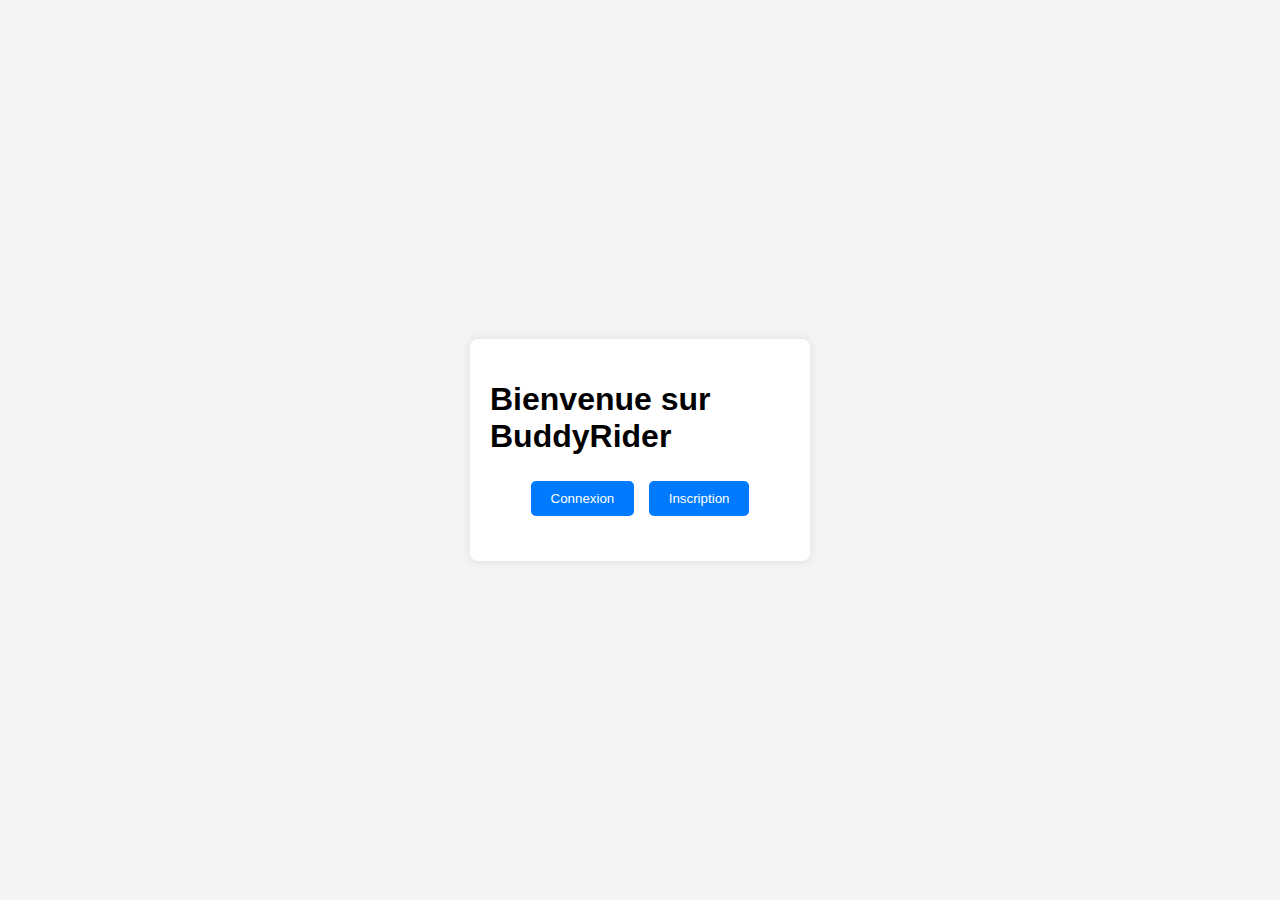
<file: index.html>
<!DOCTYPE html>
<html lang="fr">
<head>
    <meta charset="UTF-8">
    <meta name="viewport" content="width=device-width, initial-scale=1.0">
    <title>BuddyRider - Connexion/Inscription</title>
    <link rel="stylesheet" href="styles.css">
</head>
<body>
    <div class="container">
        <h1>Bienvenue sur BuddyRider</h1>

        <!-- Boutons de Connexion/Inscription -->
        <div class="buttons">
            <button id="login-btn">Connexion</button>
            <button id="signup-btn">Inscription</button>
        </div>

        <!-- Formulaire de Connexion -->
        <div id="login-form" class="form">
            <h2>Connexion</h2>
            <form>
                <label for="login-pseudo">Pseudo :</label>
                <input type="text" id="login-pseudo" placeholder="Entrez votre pseudo" required>

                <label for="login-password">Mot de passe :</label>
                <input type="password" id="login-password" placeholder="Entrez votre mot de passe" required>

                <button type="submit" id="submit-login">Se connecter</button>
            </form>
        </div>

        <!-- Formulaire d'Inscription -->
        <div id="signup-form" class="form">
            <h2>Inscription</h2>
            <form>
                <label for="signup-email">Email :</label>
                <input type="email" id="signup-email" placeholder="Entrez votre adresse email" required>

                <label for="signup-pseudo">Pseudo :</label>
                <input type="text" id="signup-pseudo" placeholder="Choisissez un pseudo" required>

                <label for="signup-password">Mot de passe :</label>
                <input type="password" id="signup-password" placeholder="Choisissez un mot de passe" required>

                <button type="submit" id="submit-signup">S'inscrire</button>
            </form>
        </div>
    </div>

    <script src="scripts.js"></script>
</body>
</html>
</file>
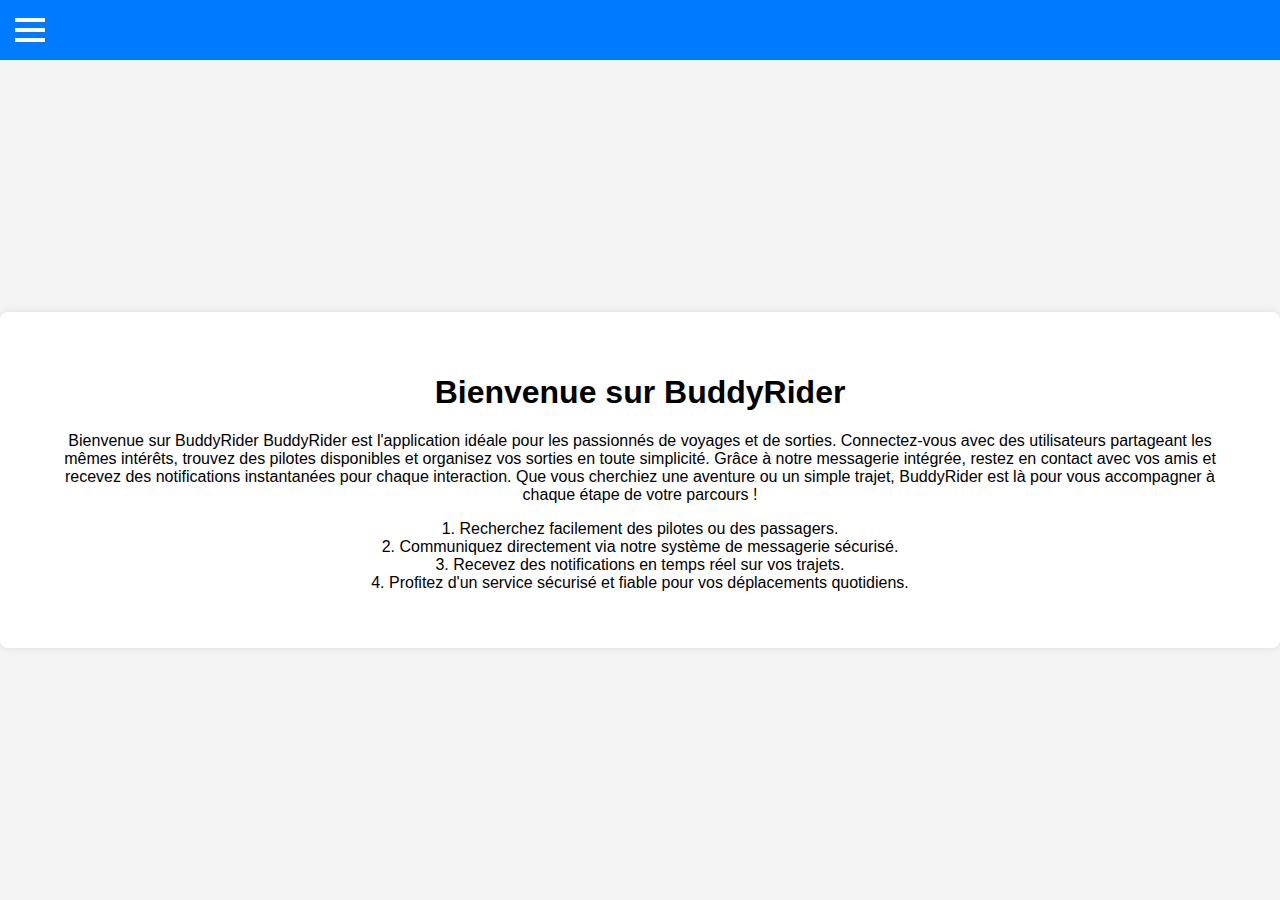
<file: accueil.html>
<!DOCTYPE html>
<html lang="fr">
<head>
    <meta charset="UTF-8">
    <meta name="viewport" content="width=device-width, initial-scale=1.0">
    <title>BuddyRider - Accueil</title>
    <link rel="stylesheet" href="accueil.css">
</head>
<body>

    <!-- Menu Hamburger -->
    <nav>
        <div class="hamburger-menu" id="hamburger-menu">
            <span class="hamburger-bar"></span>
            <span class="hamburger-bar"></span>
            <span class="hamburger-bar"></span>
        </div>

        <div class="menu" id="menu">
            <ul>
                <li><a href="accueil.html">Accueil</a></li>
                <li><a href="profile.html">Profil</a></li>
                <li><a href="recherche.html">Recherche de pilote</a></li>
                <li><a href="messagerie.html">Messagerie</a></li>
                <li><a href="notifications.html">Notifications</a></li>
                <li class="logout"><a href="index.html">Déconnexion</a></li>
            </ul>
        </div>
    </nav>

    <!-- Contenu principal -->
    <main>
        <div class="content">
            <h1>Bienvenue sur BuddyRider</h1>
            <p>Bienvenue sur BuddyRider
                BuddyRider est l'application idéale pour les passionnés de voyages et de sorties. Connectez-vous avec des utilisateurs partageant les mêmes intérêts, trouvez des pilotes disponibles et organisez vos sorties en toute simplicité. Grâce à notre messagerie intégrée, restez en contact avec vos amis et recevez des notifications instantanées pour chaque interaction. Que vous cherchiez une aventure ou un simple trajet, BuddyRider est là pour vous accompagner à chaque étape de votre parcours !
                </p>
            <ol>
                <li>Recherchez facilement des pilotes ou des passagers.</li>
                <li>Communiquez directement via notre système de messagerie sécurisé.</li>
                <li>Recevez des notifications en temps réel sur vos trajets.</li>
                <li>Profitez d'un service sécurisé et fiable pour vos déplacements quotidiens.</li>
            </ol>
        </div>
    </main>

    <script src="accueil.js"></script>
</body>
</html>
</file>
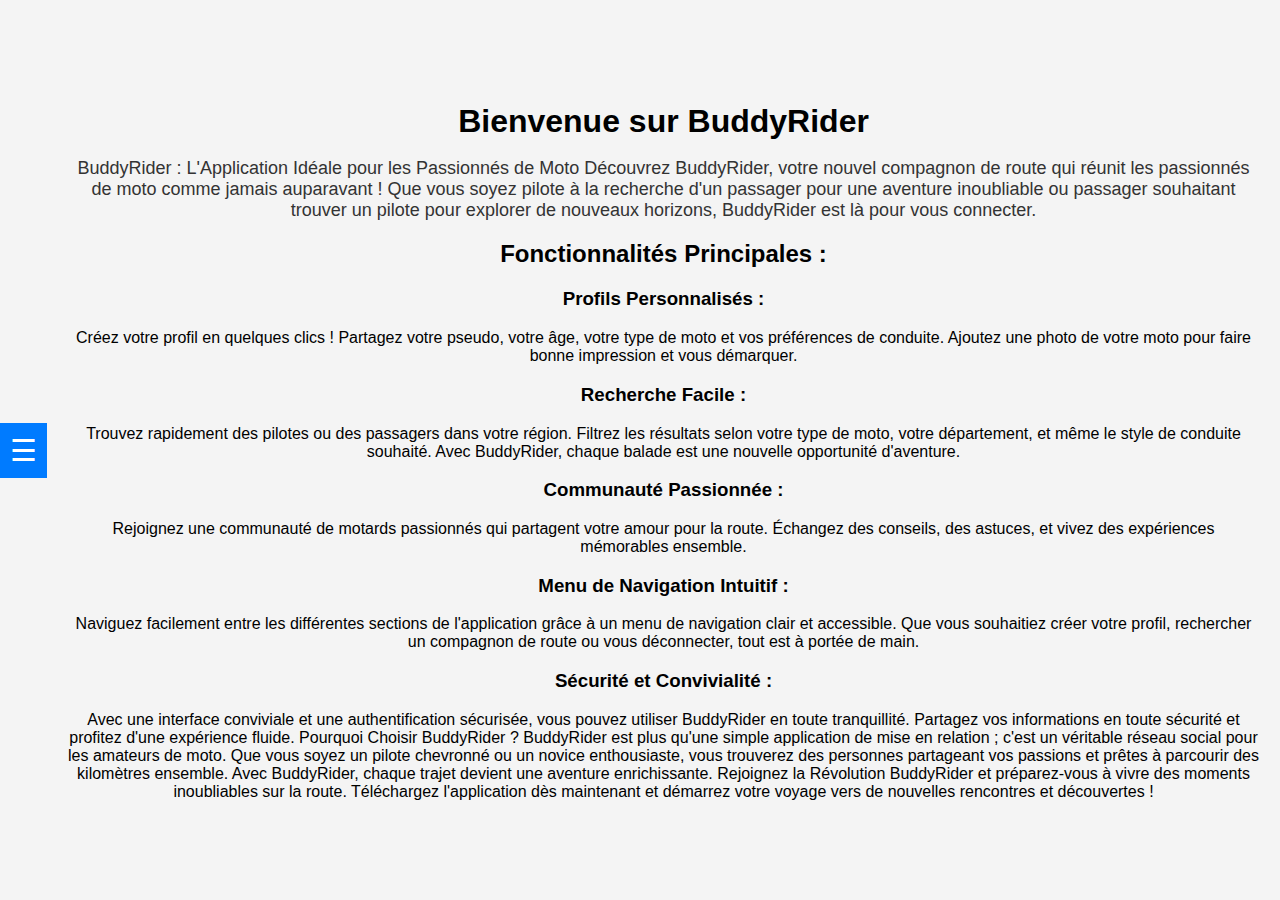
<file: homepage.html>
<!DOCTYPE html>
<html lang="fr">
<head>
    <meta charset="UTF-8">
    <meta name="viewport" content="width=device-width, initial-scale=1.0">
    <title>BuddyRider - Accueil</title>
    <link rel="stylesheet" href="styles.css">
    <link rel="stylesheet" href="homepage.css">
</head>
<body>
    <header>
        <div class="hamburger" id="hamburger">
            &#9776; <!-- Icône hamburger -->
        </div>
        <nav id="menu" class="hidden">
            <ul>
                <li><a href="homepage.html">Accueil</a></li>
                <li><a href="profile.html">Création de Profil</a></li>
                <li><a href="search.html">Recherche Pilote/Passager</a></li>
                <li><a href="messagerie.html">Messagerie</a></li>
                <li><hr></li> <!-- Ligne de séparation -->
                <li><a href="#" id="logout-btn" class="logout-btn">Déconnexion</a></li> <!-- Bouton de déconnexion -->
            </ul>
        </nav>
    </header>

    

    <main>
        <section class="description">
            <h1>Bienvenue sur BuddyRider</h1>
            <p>BuddyRider : L'Application Idéale pour les Passionnés de Moto
                Découvrez BuddyRider, votre nouvel compagnon de route qui réunit les passionnés de moto comme jamais auparavant ! Que vous soyez pilote à la recherche d'un passager pour une aventure inoubliable ou passager souhaitant trouver un pilote pour explorer de nouveaux horizons, BuddyRider est là pour vous connecter.<br>

                
                <h2>Fonctionnalités Principales :</h2>
                
                <h3>Profils Personnalisés :</h3> Créez votre profil en quelques clics ! Partagez votre pseudo, votre âge, votre type de moto et vos préférences de conduite. Ajoutez une photo de votre moto pour faire bonne impression et vous démarquer.
                
                <h3>Recherche Facile :</h3> Trouvez rapidement des pilotes ou des passagers dans votre région. Filtrez les résultats selon votre type de moto, votre département, et même le style de conduite souhaité. Avec BuddyRider, chaque balade est une nouvelle opportunité d'aventure.
                
                <h3>Communauté Passionnée :</h3> Rejoignez une communauté de motards passionnés qui partagent votre amour pour la route. Échangez des conseils, des astuces, et vivez des expériences mémorables ensemble.
                
                <h3>Menu de Navigation Intuitif :</h3> Naviguez facilement entre les différentes sections de l'application grâce à un menu de navigation clair et accessible. Que vous souhaitiez créer votre profil, rechercher un compagnon de route ou vous déconnecter, tout est à portée de main.
                
                <h3>Sécurité et Convivialité :</h3> Avec une interface conviviale et une authentification sécurisée, vous pouvez utiliser BuddyRider en toute tranquillité. Partagez vos informations en toute sécurité et profitez d'une expérience fluide.
                
                Pourquoi Choisir BuddyRider ?
                
                BuddyRider est plus qu'une simple application de mise en relation ; c'est un véritable réseau social pour les amateurs de moto. Que vous soyez un pilote chevronné ou un novice enthousiaste, vous trouverez des personnes partageant vos passions et prêtes à parcourir des kilomètres ensemble. Avec BuddyRider, chaque trajet devient une aventure enrichissante.
                
                Rejoignez la Révolution BuddyRider et préparez-vous à vivre des moments inoubliables sur la route. Téléchargez l'application dès maintenant et démarrez votre voyage vers de nouvelles rencontres et découvertes !</p>
            
            </section>
    </main>

    <script src="homepage.js"></script>
</body>
</html>
</file>
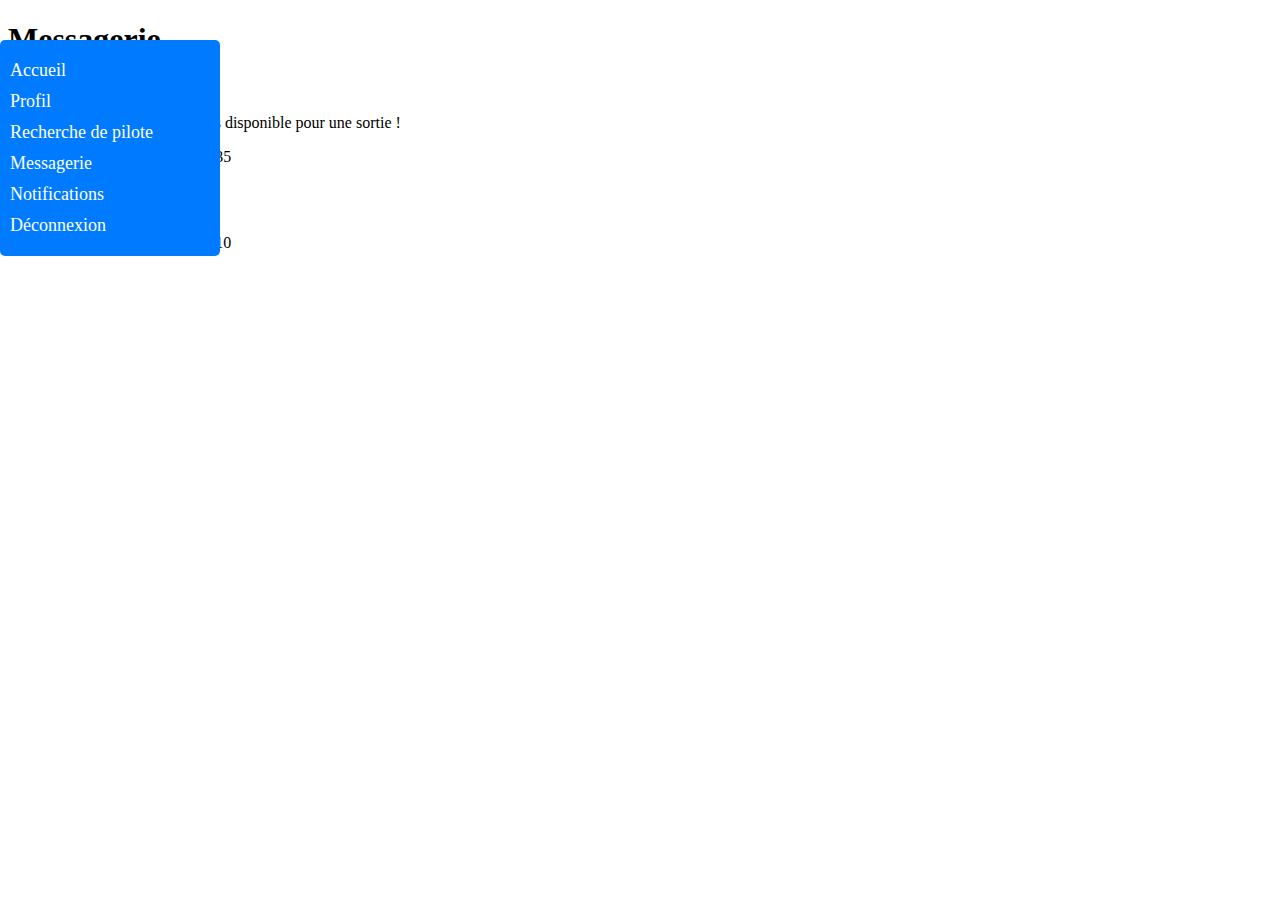
<file: messagerie.html>
<!DOCTYPE html>
<html lang="fr">
<head>
    <meta charset="UTF-8">
    <meta name="viewport" content="width=device-width, initial-scale=1.0">
    <title>Messagerie - BuddyRider</title>
    <link rel="stylesheet" href="messagerie.css">
</head>
<body>
    <nav>
        <div class="hamburger-menu" id="hamburger-menu">
            <div class="hamburger-bar"></div>
            <div class="hamburger-bar"></div>
            <div class="hamburger-bar"></div>
        </div>
        <div class="menu" id="menu">
            <ul>
                <li><a href="accueil.html">Accueil</a></li>
                <li><a href="profile.html">Profil</a></li>
                <li><a href="recherche.html">Recherche de pilote</a></li>
                <li><a href="messagerie.html">Messagerie</a></li>
                <li><a href="notifications.html">Notifications</a></li>
                <li class="logout"><a href="index.html">Déconnexion</a></li>
            </ul>
        </div>
    </nav>

    <div class="container">
        <h1>Messagerie</h1>
        <div id="messages">
            <!-- Message envoyé -->
            <div class="message sent">
                <div class="sender">
                    <a href="profile.html?id=1">Moi</a>
                </div>
                <div class="content">
                    <p>Bonjour, j'aimerais savoir si tu es disponible pour une sortie !</p>
                    <span class="timestamp">Envoyé le 11 octobre 2024 à 14:35</span>
                </div>
            </div>
            <!-- Message reçu -->
            <div class="message received">
                <div class="sender">
                    <a href="profile.html?id=2">Utilisateur2</a>
                </div>
                <div class="content">
                    <p>Salut, où souhaites-tu aller ?</p>
                    <span class="timestamp">Envoyé le 11 octobre 2024 à 15:10</span>
                </div>
            </div>
            <!-- Ajoutez d'autres messages ici -->
        </div>
    </div>

    <script src="messagerie.js"></script>
</body>
</html>
</file>
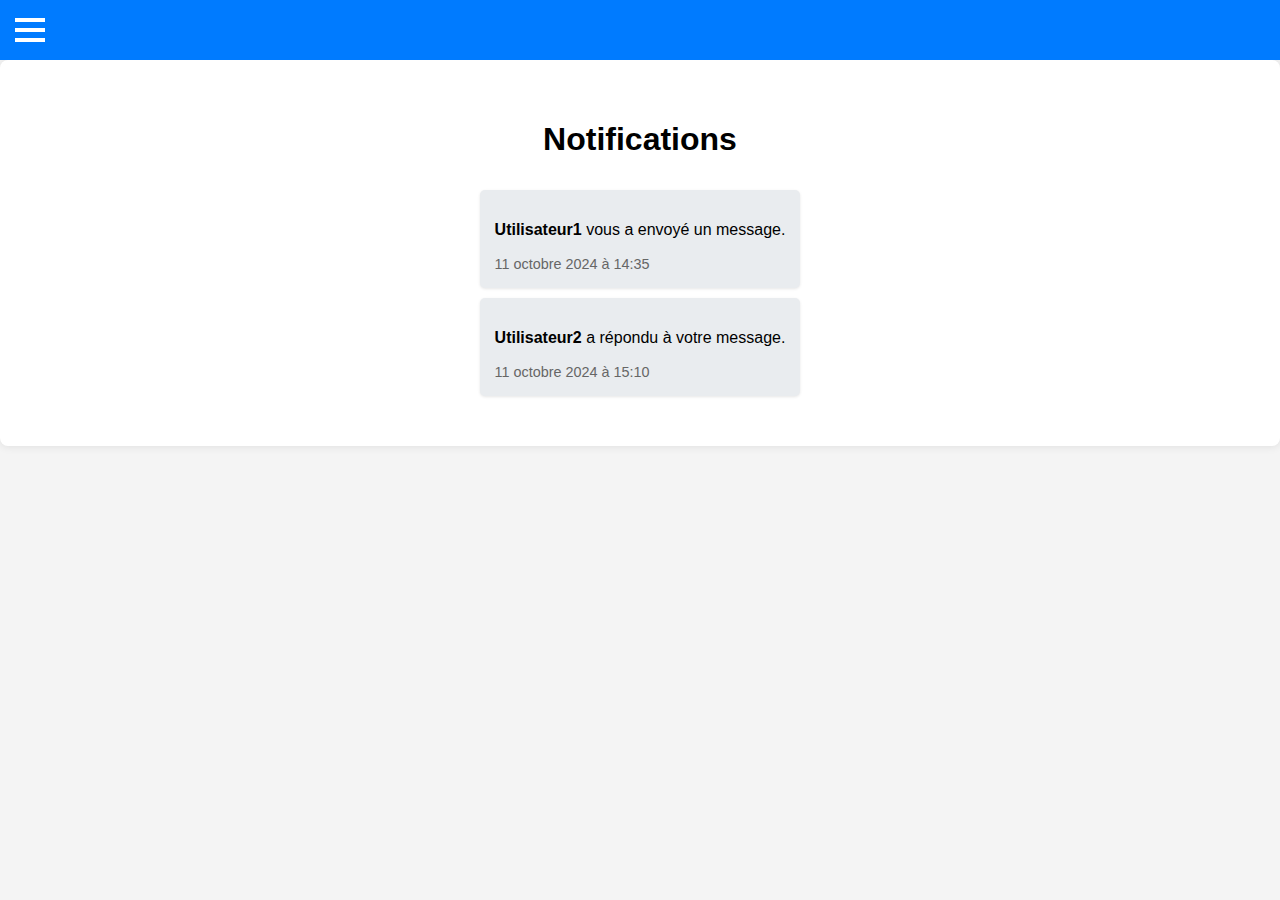
<file: notifications.html>
<!DOCTYPE html>
<html lang="fr">
<head>
    <meta charset="UTF-8">
    <meta name="viewport" content="width=device-width, initial-scale=1.0">
    <title>Notifications - BuddyRider</title>
    <link rel="stylesheet" href="notifications.css">
</head>
<body>
    <nav>
        <div class="hamburger-menu" id="hamburger-menu">
            <div class="hamburger-bar"></div>
            <div class="hamburger-bar"></div>
            <div class="hamburger-bar"></div>
        </div>
        <div class="menu" id="menu">
            <ul>
                <li><a href="accueil.html">Accueil</a></li>
                <li><a href="profile.html">Profil</a></li>
                <li><a href="recherche.html">Recherche de pilote</a></li>
                <li><a href="messagerie.html">Messagerie</a></li>
                <li><a href="notifications.html">Notifications</a></li>
                <li class="logout"><a href="index.html">Déconnexion</a></li>
            </ul>
        </div>
    </nav>

    <div class="container">
        <h1>Notifications</h1>
        <div id="notifications">
            <div class="notification">
                <p><strong>Utilisateur1</strong> vous a envoyé un message.</p>
                <span class="timestamp">11 octobre 2024 à 14:35</span>
            </div>
            <div class="notification">
                <p><strong>Utilisateur2</strong> a répondu à votre message.</p>
                <span class="timestamp">11 octobre 2024 à 15:10</span>
            </div>
            <!-- Ajoutez d'autres notifications ici -->
        </div>
    </div>

    <script src="notifications.js"></script>
</body>
</html>
</file>
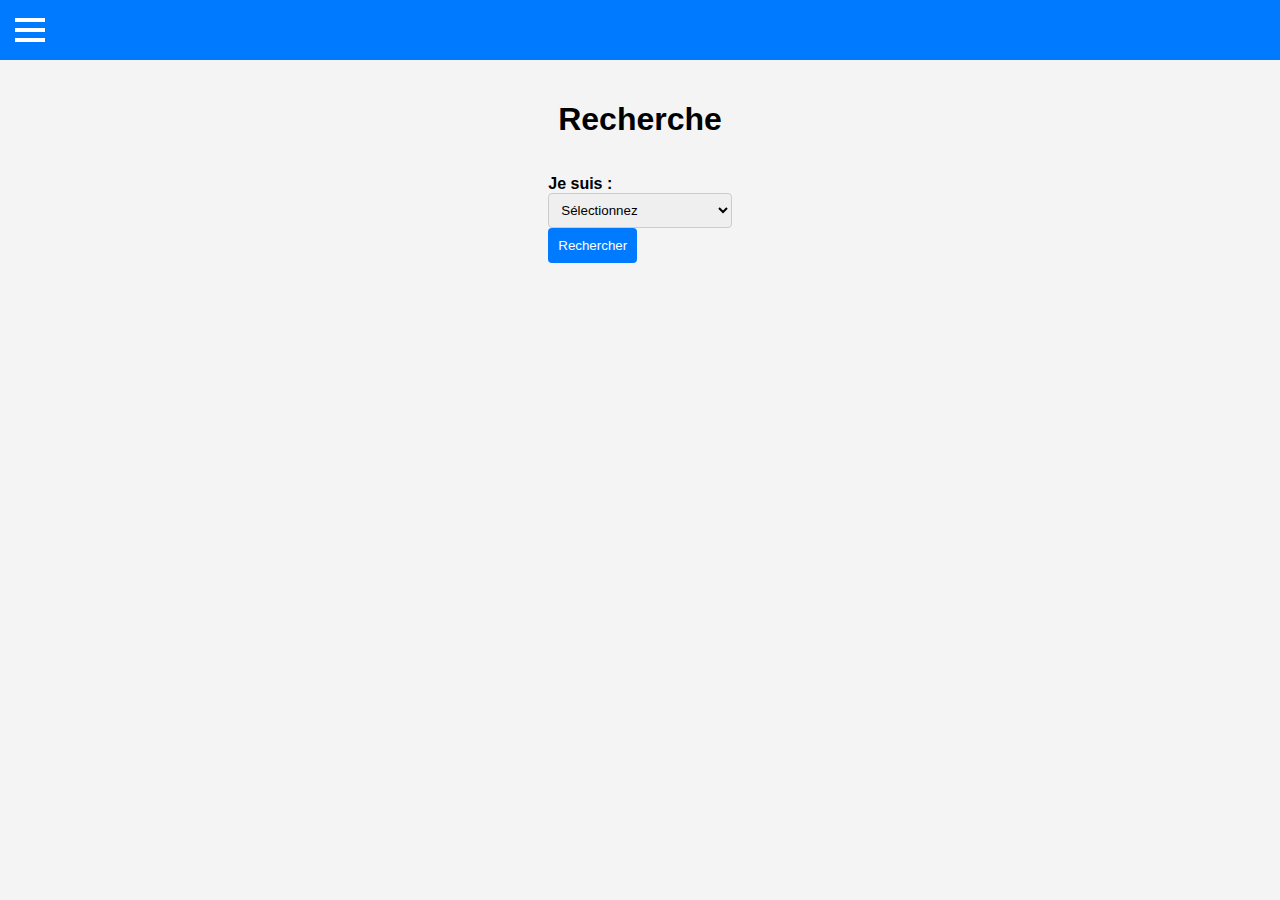
<file: recherche.html>
<!DOCTYPE html>
<html lang="fr">
<head>
    <meta charset="UTF-8">
    <meta name="viewport" content="width=device-width, initial-scale=1.0">
    <title>Recherche - BuddyRider</title>
    <link rel="stylesheet" href="recherche.css">
</head>
<body>
    <nav>
        <div class="hamburger-menu" id="hamburger-menu">
            <div class="hamburger-bar"></div>
            <div class="hamburger-bar"></div>
            <div class="hamburger-bar"></div>
        </div>
        <div class="menu" id="menu">
            <ul>
                <li><a href="accueil.html">Accueil</a></li>
                <li><a href="profile.html">Profil</a></li>
                <li><a href="recherche.html">Recherche de pilote</a></li>
                <li><a href="messagerie.html">Messagerie</a></li>
                <li><a href="notifications.html">Notifications</a></li>
                <li class="logout"><a href="index.html">Déconnexion</a></li>
            </ul>
        </div>
    </nav>


    <div class="container">
        <h1>Recherche</h1>
        <form id="searchForm">
            <div>
                <label for="userType">Je suis :</label>
                <select id="userType" required>
                    <option value="" disabled selected>Sélectionnez</option>
                    <option value="pilot">Pilote</option>
                    <option value="passenger">Passager</option>
                </select>
            </div>

            <div id="pilotFields" style="display:none;">
                <h2>Informations Pilote</h2>
                <div>
                    <label for="departementPilot">Département :</label>
                    <select id="departementPilot" required>
                        <option value="" disabled selected>Sélectionnez un département</option>
                        <!-- Liste des départements ici -->
                        <option value="01">Ain</option>
                        <option value="02">Aisne</option>
                        <option value="03">Allier</option>
                        <option value="04">Alpes-de-Haute-Provence</option>
                        <option value="05">Hautes-Alpes</option>
                        <option value="06">Alpes-Maritimes</option>
                        <option value="07">Ardèche</option>
                        <option value="08">Ardennes</option>
                        <option value="09">Ariège</option>
                        <option value="10">Aube</option>
                        <option value="11">Aude</option>
                        <option value="12">Aveyron</option>
                        <option value="13">Bouches-du-Rhône</option>
                        <option value="14">Calvados</option>
                        <option value="15">Cantal</option>
                        <option value="16">Charente</option>
                        <option value="17">Charente-Maritime</option>
                        <option value="18">Cher</option>
                        <option value="19">Corrèze</option>
                        <option value="2A">Corse-du-Sud</option>
                        <option value="2B">Haute-Corse</option>
                        <option value="20">Collectivité de Corse</option>
                        <option value="21">Côte-d'Or</option>
                        <option value="22">Côtes-d'Armor</option>
                        <option value="23">Creuse</option>
                        <option value="24">Dordogne</option>
                        <option value="25">Doubs</option>
                        <option value="26">Drôme</option>
                        <option value="27">Eure</option>
                        <option value="28">Eure-et-Loir</option>
                        <option value="29">Finistère</option>
                        <option value="30">Gard</option>
                        <option value="31">Haute-Garonne</option>
                        <option value="32">Gers</option>
                        <option value="33">Gironde</option>
                        <option value="34">Hérault</option>
                        <option value="35">Ille-et-Vilaine</option>
                        <option value="36">Indre</option>
                        <option value="37">Indre-et-Loire</option>
                        <option value="38">Isère</option>
                        <option value="39">Jura</option>
                        <option value="40">Landes</option>
                        <option value="41">Loir-et-Cher</option>
                        <option value="42">Loire</option>
                        <option value="43">Haute-Loire</option>
                        <option value="44">Loire-Atlantique</option>
                        <option value="45">Loiret</option>
                        <option value="46">Lot</option>
                        <option value="47">Lot-et-Garonne</option>
                        <option value="48">Lozère</option>
                        <option value="49">Maine-et-Loire</option>
                        <option value="50">Manche</option>
                        <option value="51">Marne</option>
                        <option value="52">Haute-Marne</option>
                        <option value="53">Mayenne</option>
                        <option value="54">Meurthe-et-Moselle</option>
                        <option value="55">Meuse</option>
                        <option value="56">Morbihan</option>
                        <option value="57">Moselle</option>
                        <option value="58">Nièvre</option>
                        <option value="59">Nord</option>
                        <option value="60">Oise</option>
                        <option value="61">Orne</option>
                        <option value="62">Pas-de-Calais</option>
                        <option value="63">Puy-de-Dôme</option>
                        <option value="64">Pyrénées-Atlantiques</option>
                        <option value="65">Hautes-Pyrénées</option>
                        <option value="66">Pyrénées-Orientales</option>
                        <option value="67">Bas-Rhin</option>
                        <option value="68">Haut-Rhin</option>
                        <option value="69">Rhône</option>
                        <option value="70">Haute-Saône</option>
                        <option value="71">Saône-et-Loire</option>
                        <option value="72">Sarthe</option>
                        <option value="73">Savoie</option>
                        <option value="74">Haute-Savoie</option>
                        <option value="75">Paris</option>
                        <option value="76">Seine-Maritime</option>
                        <option value="77">Seine-et-Marne</option>
                        <option value="78">Yvelines</option>
                        <option value="79">Deux-Sèvres</option>
                        <option value="80">Somme</option>
                        <option value="81">Tarn</option>
                        <option value="82">Tarn-et-Garonne</option>
                        <option value="83">Var</option>
                        <option value="84">Vaucluse</option>
                        <option value="85">Vendée</option>
                        <option value="86">Vienne</option>
                        <option value="87">Haute-Vienne</option>
                        <option value="88">Vosges</option>
                        <option value="89">Yonne</option>
                        <option value="90">Territoire de Belfort</option>
                        <option value="91">Essonne</option>
                        <option value="92">Hauts-de-Seine</option>
                        <option value="93">Seine-Saint-Denis</option>
                        <option value="94">Val-de-Marne</option>
                        <option value="95">Val-d'Oise</option>
                    </select>
                </div>

                <div>
                    <label for="sexePilot">Sexe :</label>
                    <select id="sexePilot" required>
                        <option value="" disabled selected>Sélectionnez</option>
                        <option value="male">Homme</option>
                        <option value="female">Femme</option>
                        <option value="other">Autre</option>
                    </select>
                </div>

                <div>
                    <label for="styleConduite">Style de Conduite du Pilote :</label>
                    <select id="styleConduite">
                        <option value="calme">Calme</option>
                        <option value="sportif">Sportif</option>
                        <option value="agressif">Agressif</option>
                    </select>
                </div>

                <div>
                    <label for="styleMotoPilot">Style de moto :</label>
                    <select id="styleMotoPilot" required>
                        <option value="" disabled selected>Sélectionnez un style de moto</option>
                        <option value="gt">GT</option>
                        <option value="trail">Trail</option>
                        <option value="custom">Custom</option>
                        <option value="routière">Routière</option>
                        <option value="sportive">Sportive</option>
                        <option value="roadster">Roadster</option>
                    </select>
                </div>

                <div>
                    <label for="anneeNaissancePilot">Année de naissance :</label>
                    <select id="anneeNaissancePilot" required>
                        <option value="" disabled selected>Sélectionnez votre année</option>
                        <!-- Génération des années de 1940 à 2006 -->
                        <script>
                            for (let year = 2006; year >= 1940; year--) {
                                document.write(`<option value="${year}">${year}</option>`);
                            }
                        </script>
                    </select>
                </div>
            </div>

            <div id="passengerFields" style="display:none;">
                <h2>Informations Passager</h2>
                <div>
                    <label for="departementPassenger">Département :</label>
                    <select id="departementPassenger" required>
                        <option value="" disabled selected>Sélectionnez un département</option>
                        <!-- Liste des départements ici (identique à celle pour les pilotes) -->
                        <option value="01">Ain</option>
                        <option value="02">Aisne</option>
                        <option value="03">Allier</option>
                        <option value="04">Alpes-de-Haute-Provence</option>
                        <option value="05">Hautes-Alpes</option>
                        <option value="06">Alpes-Maritimes</option>
                        <option value="07">Ardèche</option>
                        <option value="08">Ardennes</option>
                        <option value="09">Ariège</option>
                        <option value="10">Aube</option>
                        <option value="11">Aude</option>
                        <option value="12">Aveyron</option>
                        <option value="13">Bouches-du-Rhône</option>
                        <option value="14">Calvados</option>
                        <option value="15">Cantal</option>
                        <option value="16">Charente</option>
                        <option value="17">Charente-Maritime</option>
                        <option value="18">Cher</option>
                        <option value="19">Corrèze</option>
                        <option value="2A">Corse-du-Sud</option>
                        <option value="2B">Haute-Corse</option>
                        <option value="20">Collectivité de Corse</option>
                        <option value="21">Côte-d'Or</option>
                        <option value="22">Côtes-d'Armor</option>
                        <option value="23">Creuse</option>
                        <option value="24">Dordogne</option>
                        <option value="25">Doubs</option>
                        <option value="26">Drôme</option>
                        <option value="27">Eure</option>
                        <option value="28">Eure-et-Loir</option>
                        <option value="29">Finistère</option>
                        <option value="30">Gard</option>
                        <option value="31">Haute-Garonne</option>
                        <option value="32">Gers</option>
                        <option value="33">Gironde</option>
                        <option value="34">Hérault</option>
                        <option value="35">Ille-et-Vilaine</option>
                        <option value="36">Indre</option>
                        <option value="37">Indre-et-Loire</option>
                        <option value="38">Isère</option>
                        <option value="39">Jura</option>
                        <option value="40">Landes</option>
                        <option value="41">Loir-et-Cher</option>
                        <option value="42">Loire</option>
                        <option value="43">Haute-Loire</option>
                        <option value="44">Loire-Atlantique</option>
                        <option value="45">Loiret</option>
                        <option value="46">Lot</option>
                        <option value="47">Lot-et-Garonne</option>
                        <option value="48">Lozère</option>
                        <option value="49">Maine-et-Loire</option>
                        <option value="50">Manche</option>
                        <option value="51">Marne</option>
                        <option value="52">Haute-Marne</option>
                        <option value="53">Mayenne</option>
                        <option value="54">Meurthe-et-Moselle</option>
                        <option value="55">Meuse</option>
                        <option value="56">Morbihan</option>
                        <option value="57">Moselle</option>
                        <option value="58">Nièvre</option>
                        <option value="59">Nord</option>
                        <option value="60">Oise</option>
                        <option value="61">Orne</option>
                        <option value="62">Pas-de-Calais</option>
                        <option value="63">Puy-de-Dôme</option>
                        <option value="64">Pyrénées-Atlantiques</option>
                        <option value="65">Hautes-Pyrénées</option>
                        <option value="66">Pyrénées-Orientales</option>
                        <option value="67">Bas-Rhin</option>
                        <option value="68">Haut-Rhin</option>
                        <option value="69">Rhône</option>
                        <option value="70">Haute-Saône</option>
                        <option value="71">Saône-et-Loire</option>
                        <option value="72">Sarthe</option>
                        <option value="73">Savoie</option>
                        <option value="74">Haute-Savoie</option>
                        <option value="75">Paris</option>
                        <option value="76">Seine-Maritime</option>
                        <option value="77">Seine-et-Marne</option>
                        <option value="78">Yvelines</option>
                        <option value="79">Deux-Sèvres</option>
                        <option value="80">Somme</option>
                        <option value="81">Tarn</option>
                        <option value="82">Tarn-et-Garonne</option>
                        <option value="83">Var</option>
                        <option value="84">Vaucluse</option>
                        <option value="85">Vendée</option>
                        <option value="86">Vienne</option>
                        <option value="87">Haute-Vienne</option>
                        <option value="88">Vosges</option>
                        <option value="89">Yonne</option>
                        <option value="90">Territoire de Belfort</option>
                        <option value="91">Essonne</option>
                        <option value="92">Hauts-de-Seine</option>
                        <option value="93">Seine-Saint-Denis</option>
                        <option value="94">Val-de-Marne</option>
                        <option value="95">Val-d'Oise</option>
                    </select>
                </div>

                <div>
                    <label for="sexePassenger">Sexe (optionnel) :</label>
                    <select id="sexePassenger">
                        <option value="" disabled selected>Sélectionnez</option>
                        <option value="male">Homme</option>
                        <option value="female">Femme</option>
                        <option value="other">Autre</option>
                    </select>
                </div>

                <div>
                    <label for="styleConduite">Style de Conduite du Pilote :</label>
                    <select id="styleConduite">
                        <option value="calme">Calme</option>
                        <option value="sportif">Sportif</option>
                        <option value="agressif">Agressif</option>
                    </select>
                </div>
                <div>
                    <label for="styleMotoPassenger">Style de moto (optionnel) :</label>
                    <select id="styleMotoPassenger">
                        <option value="" disabled selected>Sélectionnez un style de moto</option>
                        <option value="gt">GT</option>
                        <option value="trail">Trail</option>
                        <option value="custom">Custom</option>
                        <option value="routière">Routière</option>
                        <option value="sportive">Sportive</option>
                        <option value="roadster">Roadster</option>
                    </select>
                </div>
            </div>

            <button type="submit">Rechercher</button>
        </form>
    </div>

    <script src="recherche.js"></script>
</body>
</html>
</file>
<file: styles.css>
body {
    font-family: Arial, sans-serif;
    background-color: #f4f4f4;
    display: flex;
    justify-content: center;
    align-items: center;
    height: 100vh;
    margin: 0;
}

.container {
    background-color: white;
    padding: 20px;
    border-radius: 8px;
    box-shadow: 0 0 10px rgba(0, 0, 0, 0.1);
    width: 300px;
}

.buttons {
    margin-bottom: 20px;
    text-align: center;
}

button {
    padding: 10px 20px;
    margin: 5px;
    background-color: #007BFF;
    color: white;
    border: none;
    border-radius: 5px;
    cursor: pointer;
}

button:hover {
    background-color: #0056b3;
}

.form {
    display: none; /* Les formulaires sont masqués par défaut */
}

input {
    width: 100%;
    padding: 10px;
    margin-bottom: 10px;
    border: 1px solid #ccc;
    border-radius: 5px;
}
</file>
<file: accueil.css>
/* Styles globaux */
body {
    font-family: Arial, sans-serif;
    margin: 0;
    padding: 0;
    background-color: #f4f4f4;
}

nav {
    position: fixed;
    top: 0;
    left: 0;
    width: 100%;
    background-color: #007BFF;
    padding: 10px;
    display: flex;
    justify-content: space-between; /* Espacement entre hamburger et menu */
    align-items: center; /* Centrer verticalement */
    z-index: 1000; /* Assurez-vous que le menu est au-dessus du contenu */
}

.hamburger-menu {
    display: flex;
    flex-direction: column; /* Alignement vertical des barres */
    cursor: pointer;
    padding: 5px;
}

.hamburger-bar {
    width: 30px;
    height: 4px;
    background-color: white; /* Couleur des barres */
    margin: 3px 0; /* Espacement entre les barres */
    transition: all 0.3s ease; /* Transition douce pour le changement de couleur */
}

.menu {
    display: none;
    background-color: #007BFF;
    text-align: left;
    position: absolute; /* Position absolue pour overlay */
    top: 60px; /* Position en dessous du menu */
    left: 0; /* Aligner à droite */
    width: 200px; /* Largeur du menu */
    border-radius: 5px; /* Coins arrondis */
    box-shadow: 0 2px 10px rgba(0, 0, 0, 0.2); /* Ombre du menu */
}

.menu ul {
    list-style-type: none;
    padding: 0;
}

.menu li {
    padding: 10px 15px; /* Padding des éléments de menu */
}

.menu li a {
    color: white; /* Couleur du texte */
    text-decoration: none;
    display: block; /* Rendre la zone cliquable */
}

.menu li.logout a {
    color: red; /* Couleur rouge pour déconnexion */
}

.menu li a:hover {
    background-color: #0056b3; /* Couleur de fond au survol */
}

main {
    display: flex;
    justify-content: center;
    align-items: center;
    height: calc(100vh - 60px); /* Ajuster la hauteur pour le menu */
    margin-top: 60px; /* Éviter que le contenu soit masqué par le menu */
}

.content {
    text-align: center;
    background-color: white;
    padding: 40px;
    border-radius: 8px;
    box-shadow: 0 0 10px rgba(0, 0, 0, 0.1);
}

ol {
    list-style-position: inside; /* Pour que les numéros soient à l'intérieur */
    padding: 0; /* Supprime le padding par défaut */
    text-align: center; /* Centre le texte */
}
</file>
<file: homepage.css>
/* Styles pour la page d'accueil */
body {
    margin: 0;
    font-family: Arial, sans-serif;
    background-color: #f4f4f4;
    }

header {
    background-color: #007BFF;
    padding: 10px;
    position: relative;
}

.hamburger {
    font-size: 30px;
    cursor: pointer;
    color: white;
    text-align: left;
}

nav ul {
    list-style-type: none;
    margin: 0;
    padding: 0;
}

nav ul li {
    margin: 10px 0;
}

nav ul li a {
    text-decoration: none;
    color: white;
    font-size: 18px;
}

#menu {
    background-color: #007BFF;
    padding: 10px;
    position: absolute;
    top: 40px;
    left: 0;
    width: 200px;
    border-radius: 5px;
}

.hidden {
    display: none;
}

main {
    padding: 20px;
    text-align: center;
}

.description h1 {
    margin-bottom: 10px;
}

.description p {
    font-size: 18px;
    color: #333;
   
}

footer {
    position: absolute;
    bottom: 10px;
    width: 100%;
    text-align: center;
}

/* Styles pour le bouton de déconnexion */
.logout-btn {
    color: white;
    background-color: red; /* Couleur rouge pour la déconnexion */
    padding: 10px;
    border-radius: 5px;
    text-decoration: none;
    display: block;
    text-align: center;
}

.logout-btn:hover {
    background-color: darkred; /* Couleur sombre au survol */
}
</file>
<file: messagerie.css>
.hamburger {
    font-size: 30px;
    cursor: pointer;
    color: white;
    text-align: left;
}

nav ul {
    list-style-type: none;
    margin: 0;
    padding: 0;
}

nav ul li {
    margin: 10px 0;
}

nav ul li a {
    text-decoration: none;
    color: white;
    font-size: 18px;
}

#menu {
    background-color: #007BFF;
    padding: 10px;
    position: absolute;
    top: 40px;
    left: 0;
    width: 200px;
    border-radius: 5px;
}
header {
    background-color: #007BFF;
    padding: 10px;
    position: relative;
}
/* CSS pour la messagerie */
.messaging-container {
    max-width: 600px; /* Limite la largeur de la messagerie */
    margin: 20px auto; /* Centre la section */
    padding: 20px; /* Espacement intérieur */
    background-color: #f8f9fa; /* Couleur de fond claire */
    border-radius: 8px; /* Coins arrondis */
    box-shadow: 0 4px 8px rgba(0, 0, 0, 0.1); /* Ombre pour profondeur */
}

.messaging-container h2 {
    font-size: 1.5em; /* Taille du titre */
    margin-bottom: 15px; /* Espace sous le titre */
}

.message-list {
    max-height: 400px; /* Limite la hauteur de la liste de messages */
    overflow-y: auto; /* Ajoute le défilement vertical si nécessaire */
    margin-bottom: 15px; /* Espace en bas de la liste */
    border: 1px solid #ddd; /* Bordure autour de la liste */
    padding: 10px; /* Espacement intérieur */
}

.message-input {
    display: flex; /* Utilisation de flexbox pour aligner les éléments */
}

.message-input input {
    flex: 1; /* L'input prend tout l'espace disponible */
    padding: 10px; /* Espacement intérieur */
    border: 1px solid #ddd; /* Bordure de l'input */
    border-radius: 4px; /* Coins arrondis */
}

.message-input button {
    padding: 10px 15px; /* Espacement intérieur */
    margin-left: 10px; /* Espace à gauche du bouton */
    background-color: #007bff; /* Couleur du bouton */
    color: #fff; /* Couleur du texte */
    border: none; /* Pas de bordure */
    border-radius: 4px; /* Coins arrondis */
    cursor: pointer; /* Curseur pointer pour le bouton */
}

.message-input button:hover {
    background-color: #0056b3; /* Couleur au survol */
}
footer {
    position: absolute;
    bottom: 10px;
    width: 100%;
    text-align: center;
}

/* Styles pour le bouton de déconnexion */
.logout-btn {
    color: white;
    background-color: red; /* Couleur rouge pour la déconnexion */
    padding: 10px;
    border-radius: 5px;
    text-decoration: none;
    display: block;
    text-align: center;
}

.logout-btn:hover {
    background-color: darkred; /* Couleur sombre au survol */
}
</file>
<file: notifications.css>
body {
    font-family: Arial, sans-serif;
    margin: 0;
    padding: 0;
    background-color: #f4f4f4;
}

nav {
    position: fixed;
    top: 0;
    left: 0;
    width: 100%;
    background-color: #007BFF;
    padding: 10px;
    display: flex;
    justify-content: space-between; /* Espacement entre hamburger et menu */
    align-items: center; /* Centrer verticalement */
    z-index: 1000; /* Assurez-vous que le menu est au-dessus du contenu */
}

.hamburger-menu {
    display: flex;
    flex-direction: column; /* Alignement vertical des barres */
    cursor: pointer;
    padding: 5px;
}

.hamburger-bar {
    width: 30px;
    height: 4px;
    background-color: white; /* Couleur des barres */
    margin: 3px 0; /* Espacement entre les barres */
    transition: all 0.3s ease; /* Transition douce pour le changement de couleur */
}

.menu {
    display: none;
    background-color: #007BFF;
    text-align: left;
    position: absolute; /* Position absolue pour overlay */
    top: 60px; /* Position en dessous du menu */
    left: 0; /* Aligner à droite */
    width: 200px; /* Largeur du menu */
    border-radius: 5px; /* Coins arrondis */
    box-shadow: 0 2px 10px rgba(0, 0, 0, 0.2); /* Ombre du menu */
}

.menu ul {
    list-style-type: none;
    padding: 0;
}

.menu li {
    padding: 10px 15px; /* Padding des éléments de menu */
}

.menu li a {
    color: white; /* Couleur du texte */
    text-decoration: none;
    display: block; /* Rendre la zone cliquable */
}

.menu li.logout a {
    color: red; /* Couleur rouge pour déconnexion */
}

.menu li a:hover {
    background-color: #0056b3; /* Couleur de fond au survol */
}

.container {
    display: flex;
    flex-direction: column;
    justify-content: center;
    align-items: center;
    padding: 20px;
    margin-top: 60px; /* pour éviter que le contenu soit masqué par le nav */
}

.container {
    text-align: center;
    background-color: white;
    padding: 40px;
    border-radius: 8px;
    box-shadow: 0 0 10px rgba(0, 0, 0, 0.1);
}

.notification {
    background-color: #e9ecef; /* Couleur de fond pour les notifications */
    padding: 15px;
    margin: 10px 0; /* Espacement entre les notifications */
    border-radius: 5px; /* Coins arrondis */
    box-shadow: 0 1px 3px rgba(0, 0, 0, 0.1); /* Ombre légère */
    text-align: left; /* Aligne le texte à gauche */
}

.timestamp {
    font-size: 0.9em; /* Taille de police plus petite pour la date */
    color: #666; /* Couleur grise pour la date */
}
</file>
<file: recherche.css>
body {
    font-family: Arial, sans-serif;
    margin: 0;
    padding: 0;
    background-color: #f4f4f4;
}

nav {
    position: fixed;
    top: 0;
    left: 0;
    width: 100%;
    background-color: #007BFF;
    padding: 10px;
    display: flex;
    justify-content: space-between; /* Espacement entre hamburger et menu */
    align-items: center; /* Centrer verticalement */
    z-index: 1000; /* Assurez-vous que le menu est au-dessus du contenu */
}

.hamburger-menu {
    display: flex;
    flex-direction: column; /* Alignement vertical des barres */
    cursor: pointer;
    padding: 5px;
}

.hamburger-bar {
    width: 30px;
    height: 4px;
    background-color: white; /* Couleur des barres */
    margin: 3px 0; /* Espacement entre les barres */
    transition: all 0.3s ease; /* Transition douce pour le changement de couleur */
}

.menu {
    display: none;
    background-color: #007BFF;
    text-align: left;
    position: absolute; /* Position absolue pour overlay */
    top: 60px; /* Position en dessous du menu */
    left: 0; /* Aligner à droite */
    width: 200px; /* Largeur du menu */
    border-radius: 5px; /* Coins arrondis */
    box-shadow: 0 2px 10px rgba(0, 0, 0, 0.2); /* Ombre du menu */
}

.menu ul {
    list-style-type: none;
    padding: 0;
}

.menu li {
    padding: 10px 15px; /* Padding des éléments de menu */
}

.menu li a {
    color: white; /* Couleur du texte */
    text-decoration: none;
    display: block; /* Rendre la zone cliquable */
}

.menu li.logout a {
    color: red; /* Couleur rouge pour déconnexion */
}

.menu li a:hover {
    background-color: #0056b3; /* Couleur de fond au survol */
}

.container {
    display: flex;
    flex-direction: column;
    justify-content: center;
    align-items: center;
    padding: 20px;
    margin-top: 60px; /* pour éviter que le contenu soit masqué par le nav */
}

.container {
    display: flex;
    flex-direction: column;
    gap: 15px;
}

.container label {
    font-weight: bold;
}

.container input[type="text"],
.container input[type="file"],
.container select {
    padding: 8px;
    border-radius: 4px;
    border: 1px solid #ccc;
    width: 100%;
}

.container button {
    background-color: #007BFF;
    color: white;
    padding: 10px;
    border: none;
    border-radius: 4px;
    cursor: pointer;
}

.container button:hover {
    background-color: #0056b3;
}

img {
    max-width: 200px;
    margin-top: 10px;
}.navbar {
    display: none; /* Masque par défaut */
}

.navbar.show {
    display: block; /* Affiche lorsque la classe 'show' est ajoutée */
}
</file>
